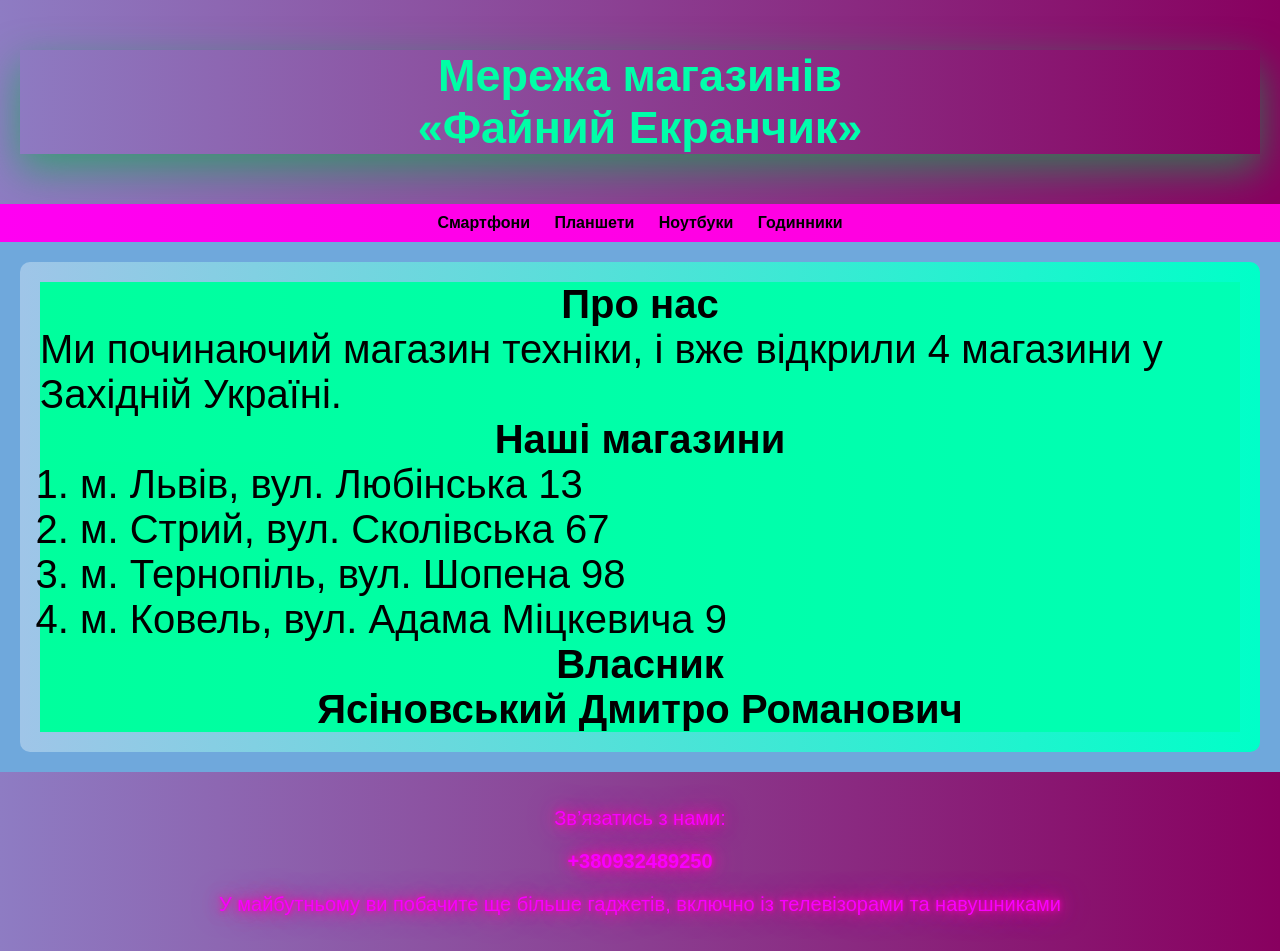
<file: index.html>
<html lang="uk">
<head>
    <meta charset="UTF-8">
    <title>Файний Екранчик</title>
    <link rel="stylesheet" href="index.css">
</head>
<body>

    <header>
        <h1>Мережа магазинів<br>«Файний Екранчик»</h1>
    </header>

    <nav>
        <a href="about.html">Смартфони</a>
        <a href="first.html">Планшети</a>
        <a href="second.html">Ноутбуки </a>
        <a href="last.html">Годинники</a>
        
    </nav>

    <main>
        <h2>Про нас</h2>

        <p>
            Ми починаючий магазин техніки, і вже відкрили
            4 магазини у Західній Україні.
        </p>

        <h3>Наші магазини</h3>
        <ol>
            <li>м. Львів, вул. Любінська 13</li>
            <li>м. Стрий, вул. Сколівська 67</li>
            <li>м. Тернопіль, вул. Шопена 98</li>
            <li>м. Ковель, вул. Адама Міцкевича 9</li>
        </ol>

        <h3>Власник</h3>
        <p class="owner">Ясіновський Дмитро Романович</p>
    </main>

    <footer>
        <p>Зв’язатись з нами:</p>
        <p class="phone">+380932489250</p>
        <p> У майбутньому ви побачите ще більше гаджетів, включно із  телевізорами та навушниками</p>
    </footer>

</body>
</html>
</file>
<file: index.css>
body {
    font-family: Arial, sans-serif;
    background-color: #6fa8dc;
    margin: 0;
    padding: 0;
    color: black;
}

header {
    text-align: center;
    padding: 20px;
    background-image:linear-gradient(to right, #8e7cc3, rgb(136, 0, 95) ) ;
}

nav {
    text-align: center;
       background: linear-gradient(270deg,  #d9b8ff, #ca00ca, #ff00bf, #ff00f2);
  background-size: 600% 600%;
  animation: move 6s ease infinite;
    padding: 10px;
}

nav a {
    margin: 0 10px;
    text-decoration: none;
    color: black;
    font-weight: bold;
}

main {
    background-image: linear-gradient(to right, #9fc5e8, rgb(0, 255, 200)  );
    margin: 20px;
    padding: 20px;
    border-radius: 10px;
}

h2 {
    text-align: center;
 
}

.owner {
    font-weight: bold;
    text-align: center;
}

footer {
    text-align: center;
    background-image:linear-gradient(to right, #8e7cc3, rgb(136, 0, 95) ) ;
    padding: 15px;
}

.phone {
    font-weight: bold;
}
h3{
    text-align: center;
}
h1{
       background: linear-gradient(270deg, #00ff00, #3333ff, #00ffcc, #00ff9d);
  background-size: 600% 600%;
  animation: move 6s ease infinite;                                                    
  -webkit-background-clip: text;
  color: transparent;
   box-shadow: 0 15px 40px rgba(5, 180, 72, 0.623);
   font-size: 45px;
}
footer p{
    color: rgb(247, 0, 255);
  text-shadow: 0 0 5px rgb(255, 0, 179), 0 0 15px rgb(255, 0, 179), 0 0 30px rgb(255, 0, 179);
    font-size: 20px;
}
main p,h2, h3, li, ol{
    background: linear-gradient(270deg, #00ff00, #3333ff, #00ffcc, #00ff9d);
  background-size: 600% 600%;
  animation: move 6s ease infinite;
  margin: 0px;
   font-size: 40px;
}
@keyframes move {
  0% { background-position: 0% 50%; }
  50% { background-position: 100% 50%; }
  100% { background-position: 0% 50%; }
}
</file>
